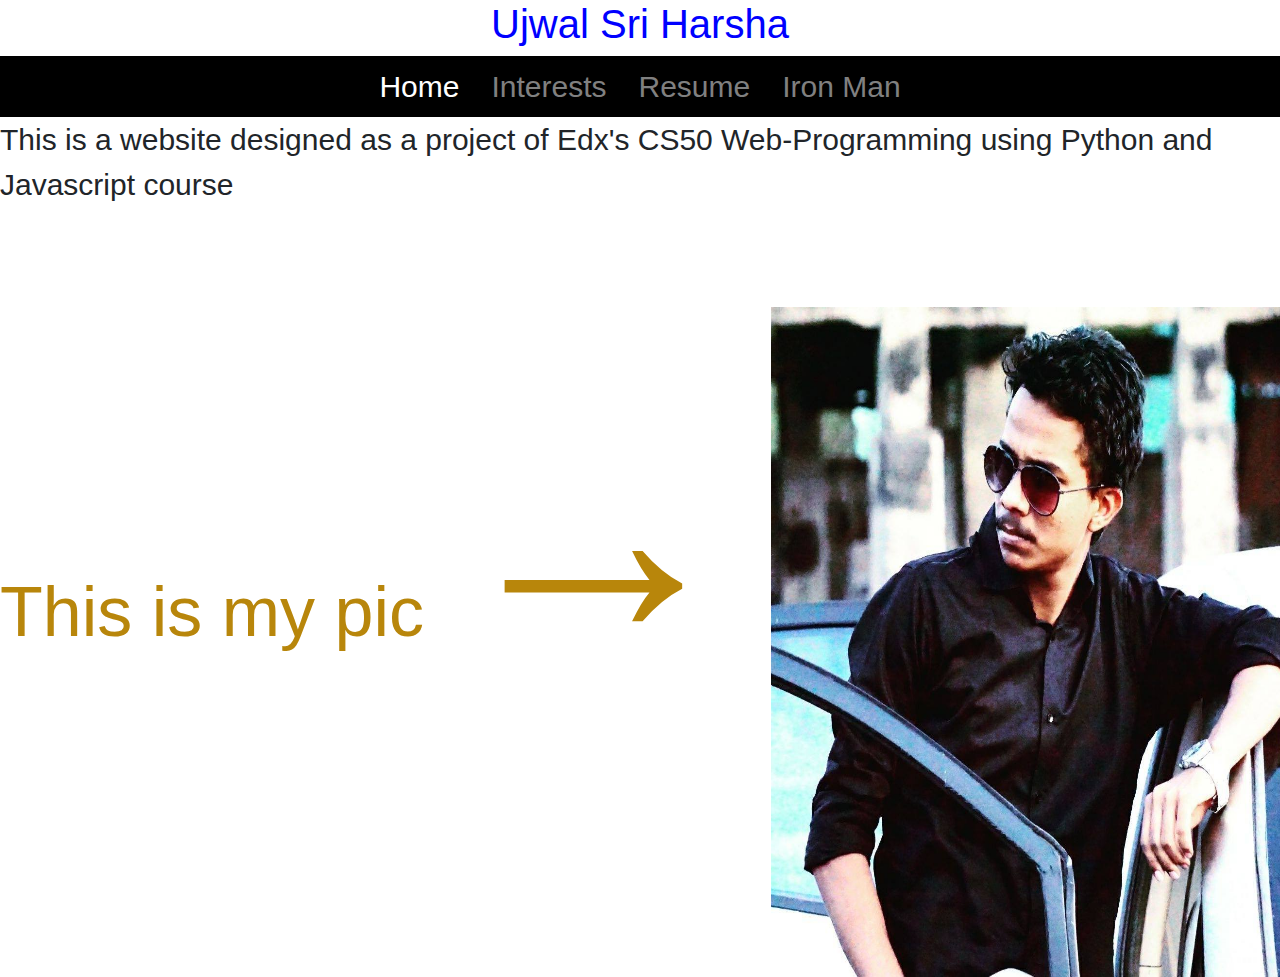
<file: index.html>
<!DOCTYPE html>
<html>
    <head>
        <title>Testing 1..2..3</title>
        <h1>Ujwal Sri Harsha</h1>
        <meta name="viewport" content="width=device-width, initial-scale=1.0">
    </head>
    <link rel="stylesheet" href="style.css">
    <body>
        <link rel="stylesheet" href="https://stackpath.bootstrapcdn.com/bootstrap/4.4.1/css/bootstrap.min.css" integrity="sha384-Vkoo8x4CGsO3+Hhxv8T/Q5PaXtkKtu6ug5TOeNV6gBiFeWPGFN9MuhOf23Q9Ifjh" crossorigin="anonymous">
        <header class="masthead mb-auto">
            <div class="inner">
               <nav class="nav nav-masthead justify-content-center">
                <a class="nav-link active" href="index.html">Home</a>
                <a class="nav-link" href="Interests.html">Interests</a>
                <a class="nav-link" href="Resume.html">Resume</a>
                <a class="nav-link" href="About.html">Iron Man</a>
              </nav>
            </div>
          </header>
        <p class="para">
            This is a website designed as a project of Edx's CS50 Web-Programming using Python and Javascript course
        </p>
        
        <div id="margin" class="bigscreen">
            <div class="row" >
                <p class="col" id="arrow"> This is my pic <b>&rarr;</b> </p>
                
                <img id="myPic"  src="my_pic.jpg" width="40%" height="670px" class="image-fluid" alt="Responsive image">
            </div>
        </div>
        <div class="smallscreen">
            <h2>Buy a Bigger screen to see my pic</h2>
        </div>
    
    </body>
</html>
</file>
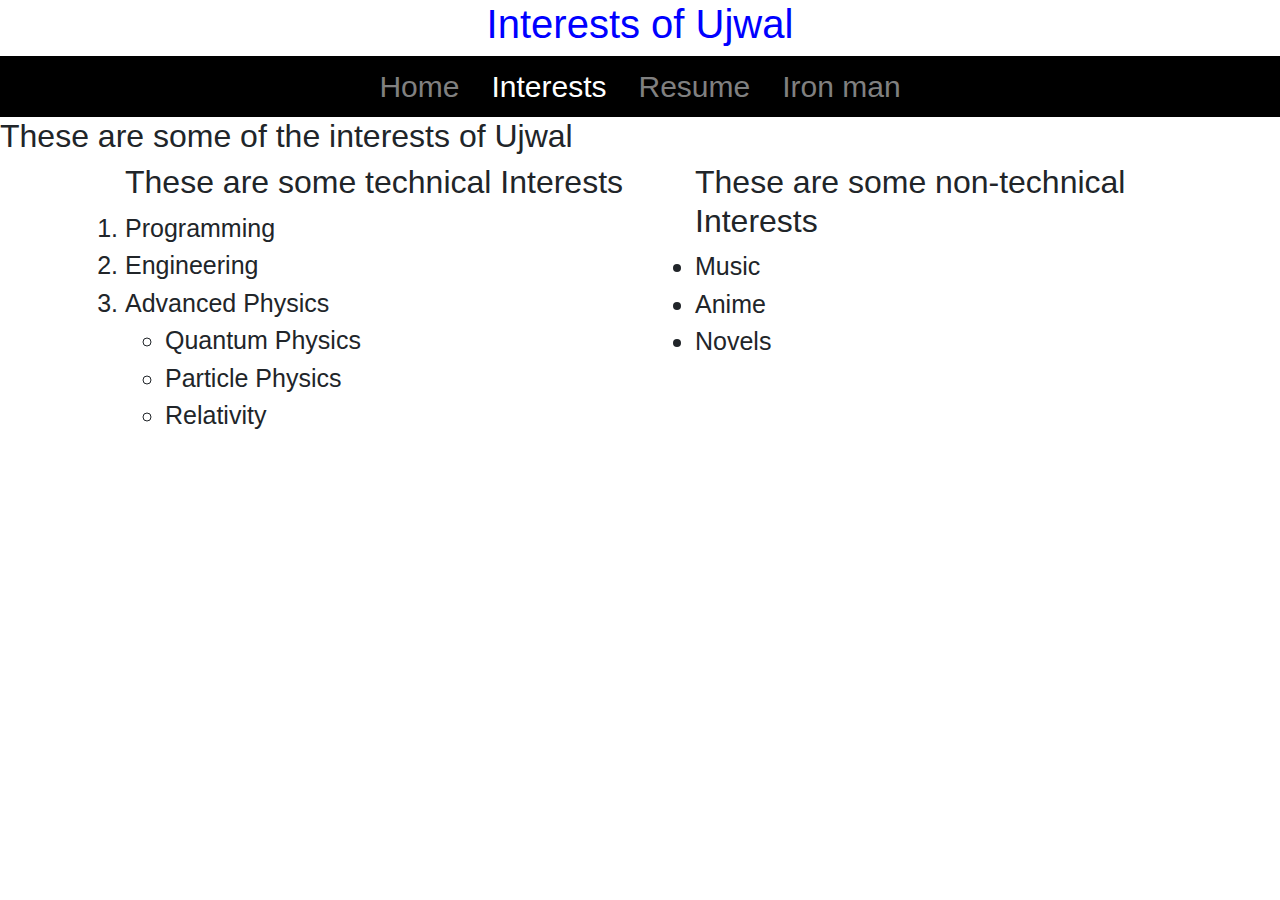
<file: Interests.html>
<!DOCTYPE html>
<head>
    <h1 class="display1"> Interests of Ujwal</h1>
    <meta name="viewport" content="width=device-width, initial-scale=1.0">
    </head>
    <link rel="stylesheet" href="style.css">
    <body>
        <header class="masthead mb-auto">
            <div class="inner">
               <nav class="nav nav-masthead justify-content-center">
                <a class="nav-link" href="index.html">Home</a>
                <a class="nav-link active" href="Interests.html">Interests</a>
                <a class="nav-link" href="Resume.html">Resume</a>
                <a class="nav-link" href="About.html">Iron man</a>
              </nav>
            </div>
          </header>
        <link rel="stylesheet" href="https://stackpath.bootstrapcdn.com/bootstrap/4.4.1/css/bootstrap.min.css" integrity="sha384-Vkoo8x4CGsO3+Hhxv8T/Q5PaXtkKtu6ug5TOeNV6gBiFeWPGFN9MuhOf23Q9Ifjh" crossorigin="anonymous">
        <h2 class="new">
            These are some of the interests of Ujwal
        </h2>
        <div class="container">
        <div class="row" >
            <div class="col-sm">
            <ol>
                <h2>These are some technical Interests</h2>
                <li>Programming</li>
                <li>Engineering</li>
                <li>Advanced Physics
                    <ul>
                        <li>Quantum Physics</li>
                        <li>Particle Physics</li>
                        <li>Relativity</li>
                    </ul>
                </li>
            </ol>
        </div>
        
            <div class="col-sm">
            <ul>
                <h2>These are some non-technical Interests</h2>
                <li>Music</li>
                <li>Anime</li>
                <li>Novels</li>
            </ul>
        </div>
        </div>
    </div>
   

        
    </body>
</file>
<file: style.css>
li {
  font-family: sans-serif;
  font-size: 25px; }

h1 {
  text-align: center;
  color: blue;
  font-weight: bold; }

a {
  font-size: 30px;
  color: white; }

#arrow {
  font-size: 70px; }

b {
  font-size: 300px; }

#margin {
  margin-top: 100px; }

.smallscreen {
  display: none; }

@media (max-width: 800px) {
  .smallscreen {
    display: inline-block; }

  .bigscreen {
    display: none; } }
.container {
  display: flex;
  flex-wrap: wrap; }

h2::selection {
  color: blue;
  background-color: red; }

div div p {
  color: darkgoldenrod; }

.nav-masthead .active {
  color: white; }

.nav-masthead a {
  color: grey; }

header {
  background-color: black; }

.para {
  font-size: 30px; }

.margin {
  margin-top: 30px;
  margin-bottom: 30px; }

.card-title {
  font-weight: bold; }

.card-text {
  color: black; }

#skills {
  padding-left: 140px;
  font-weight: bold; }

.padding {
  padding-left: 100px;
  padding-right: 100px; }

.ironman {
  position: absolute;
  left: 16px; }

.image {
  position: relative;
  width: 100%; }

p1 {
  position: absolute;
  top: 300px;
  left: 300px;
  width: 100%;
  color: white;
  font-weight: bold;
  font-style: italic;
  font-size: 100px; }

/*# sourceMappingURL=style.css.map */
</file>
